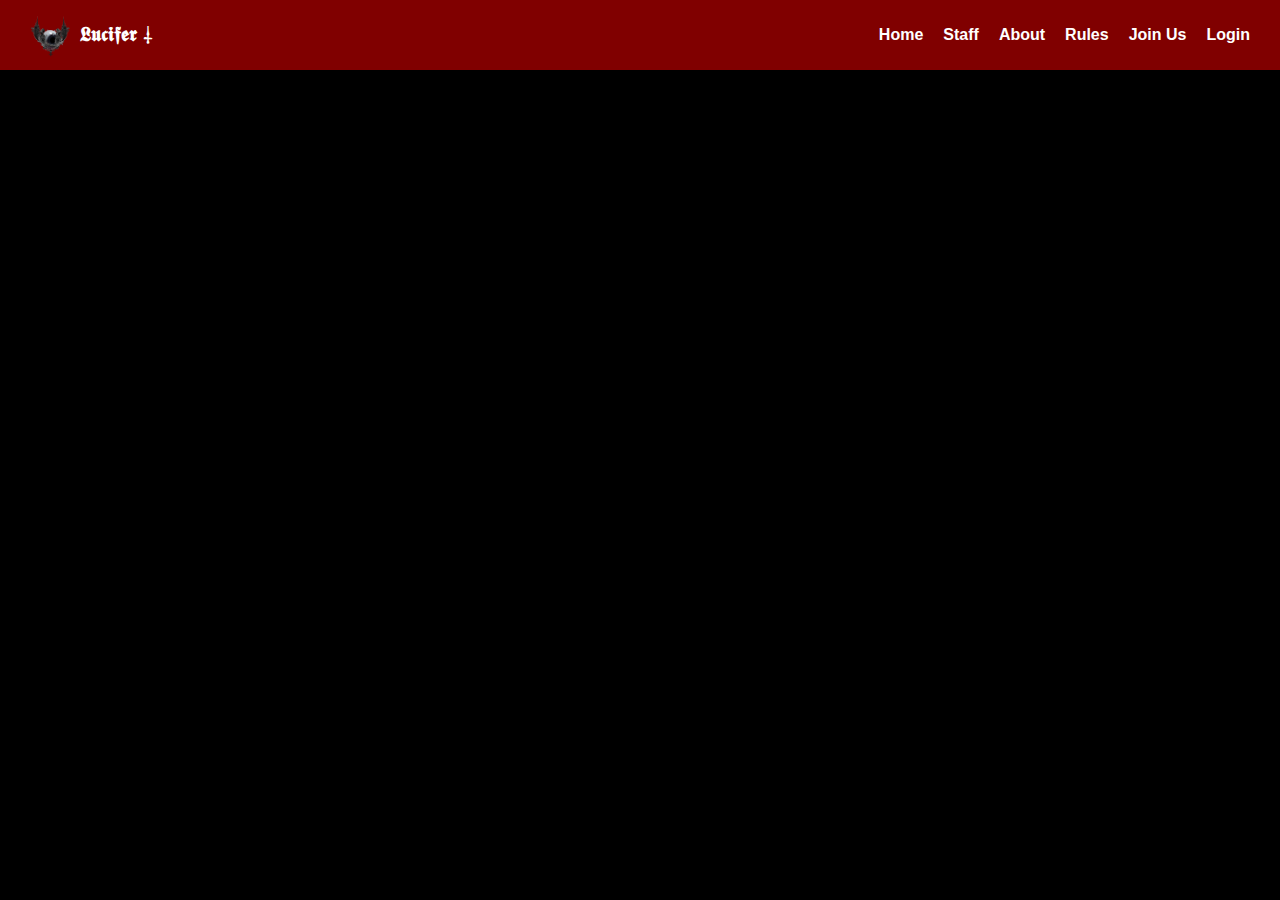
<file: about.html>
<!DOCTYPE html>
<html lang="en">
<head>
  <meta charset="UTF-8">
  <meta name="viewport" content="width=device-width, initial-scale=1.0">
  <title>About | 𝕷𝖚𝖈𝖎𝖋𝖊𝖗 ⸸</title>
  <link rel="stylesheet" href="style.css">
  <link rel="icon" href="favicon.png" type="image/x-icon">
  <link href="https://fonts.googleapis.com/css2?family=Unifraktur+Maguntia&display=swap" rel="stylesheet">
</head>
<body>
<!-- NAVIGATION BAR -->
<nav class="navbar">
  <div class="logo-container">
    <img src="favicon.png" alt="Logo Website" class="logo">
    <h1 class="website-name">𝕷𝖚𝖈𝖎𝖋𝖊𝖗 ⸸</h1>
  </div>

  <ul class="nav-links">
    <li><a href="index.html">Home</a></li>
     <li><a href="Staff.html">Staff</a></li>
    <li><a href="about.html">About</a></li>
    <li><a href="rules.html">Rules</a></li>
    <li><a href="https://discord.gg/Y5MMEbME4m">Join Us</a></li>
    <li><a href="login.html">Login</a></li>
  </ul>
</nav>
<!-- KONTEN ABOUT -->
 <div class="about-content">
<h1>THIS IS ABOUT PAGE</h1>
</div>
</body>
</html>
</file>
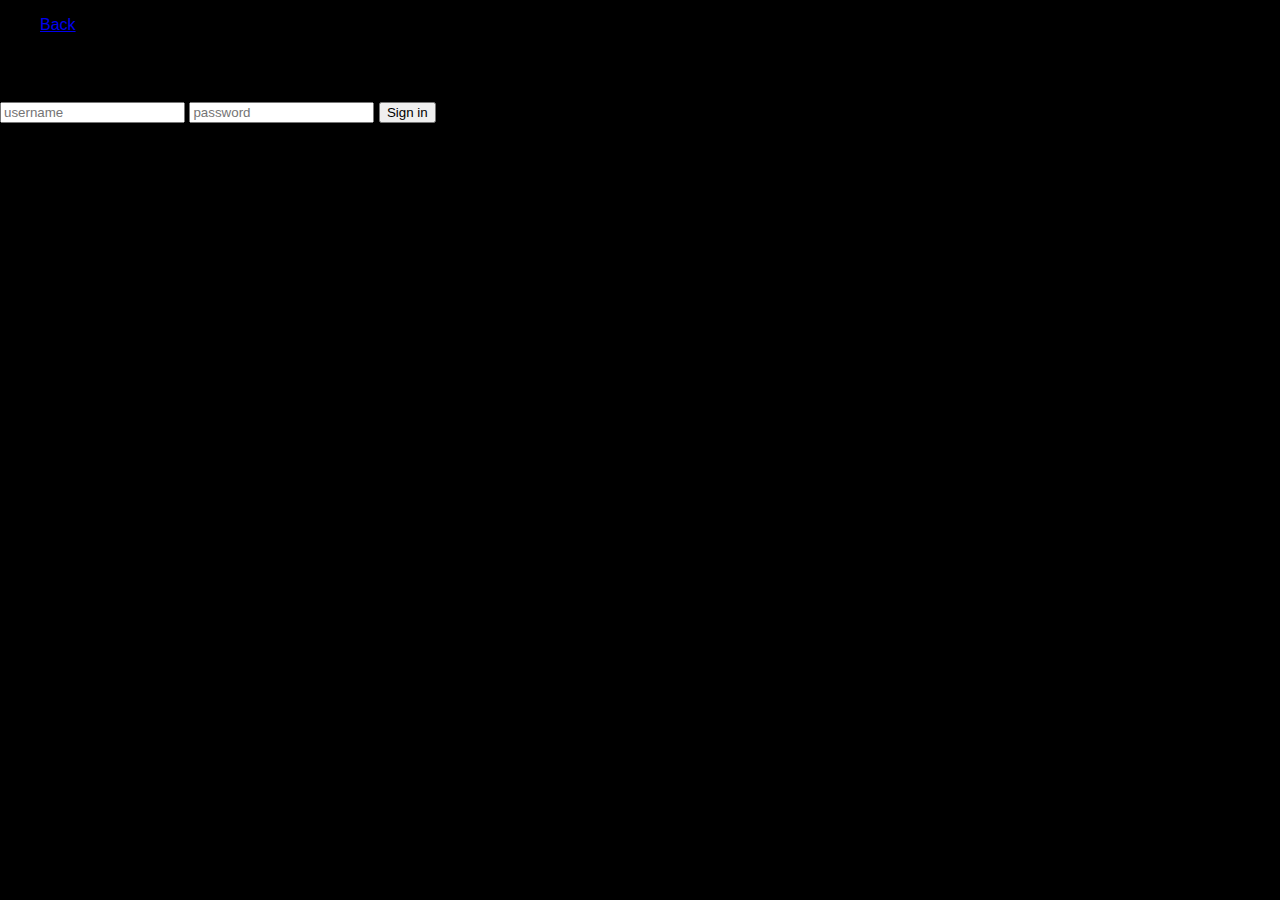
<file: login.html>
<!DOCTYPE html>
<html lang="en">
  <head>
    <meta charset="UTF-8" />
    <meta name="viewport" content="width=device-width, initial-scale=1.0" />
    <title>Login | 𝕷𝖚𝖈𝖎𝖋𝖊𝖗 ⸸</title>
    <link rel="icon" href="favicon.png" type="image/x-icon">
    <link rel="stylesheet" href="style.css" />
  </head>
  <body class = "login-body">
<!-- NAVIGATION BAR -->
<nav class="navbar-login">
  <ul class="nav-logins">
    <li><a href="index.html">Back</a></li>
  </ul>
</nav>
    <div class="container">
      <div class="lamp-side">
        <div class="lamp-container" id="lampContainer">
          <div class="lamp-shade"></div>
          <div class="lamp-pole"></div>
          <div class="lamp-base"></div>

          <div class="pull-rope" id="pullRope"></div>
          <div class="rope-handle" id="ropeHandle"></div>
        </div>
      </div>

      <div class="login-side">
        <div class="login-form" id="loginForm">
          <h2>WELCOME</h2>
          <input type="text" placeholder="username" />
          <input type="text" placeholder="password" />

          <a href="index.html">
            <button class="signin-button">Sign in</button>
          </a>
        </div>
      </div>
    </div>

    <script src="script.js"></script>
  </body>
</html>
</file>
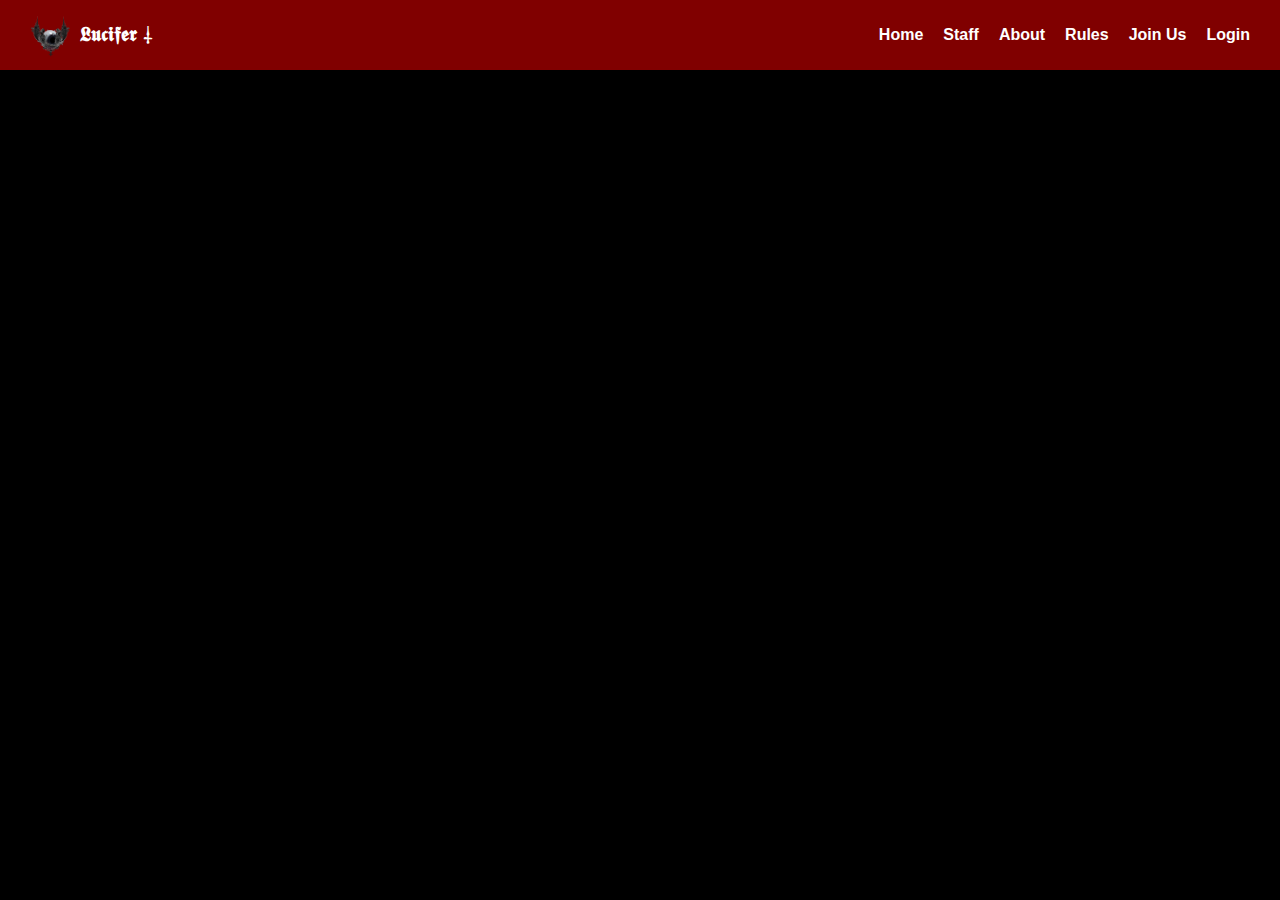
<file: rules.html>
<!DOCTYPE html>
<html lang="en">
<head>
  <meta charset="UTF-8">
  <meta name="viewport" content="width=device-width, initial-scale=1.0">
  <title>Rules | 𝕷𝖚𝖈𝖎𝖋𝖊𝖗 ⸸</title>
  <link rel="stylesheet" href="style.css">
  <link rel="icon" href="favicon.png" type="image/x-icon">
  <link href="https://fonts.googleapis.com/css2?family=Unifraktur+Maguntia&display=swap" rel="stylesheet">
</head>
<body>
<!-- NAVIGATION BAR -->
<nav class="navbar">
  <div class="logo-container">
    <img src="favicon.png" alt="Logo Website" class="logo">
    <h1 class="website-name">𝕷𝖚𝖈𝖎𝖋𝖊𝖗 ⸸</h1>
  </div>

  <ul class="nav-links">
    <li><a href="index.html">Home</a></li>
     <li><a href="Staff.html">Staff</a></li>
    <li><a href="about.html">About</a></li>
    <li><a href="rules.html">Rules</a></li>
    <li><a href="https://discord.gg/Y5MMEbME4m">Join Us</a></li>
    <li><a href="login.html">Login</a></li>
  </ul>
</nav>
<!-- KONTEN RULES -->
<div class ="rules-content">
  <h1>THIS IS RULES PAGE</h1>
</div>
</body>
</html>
</file>
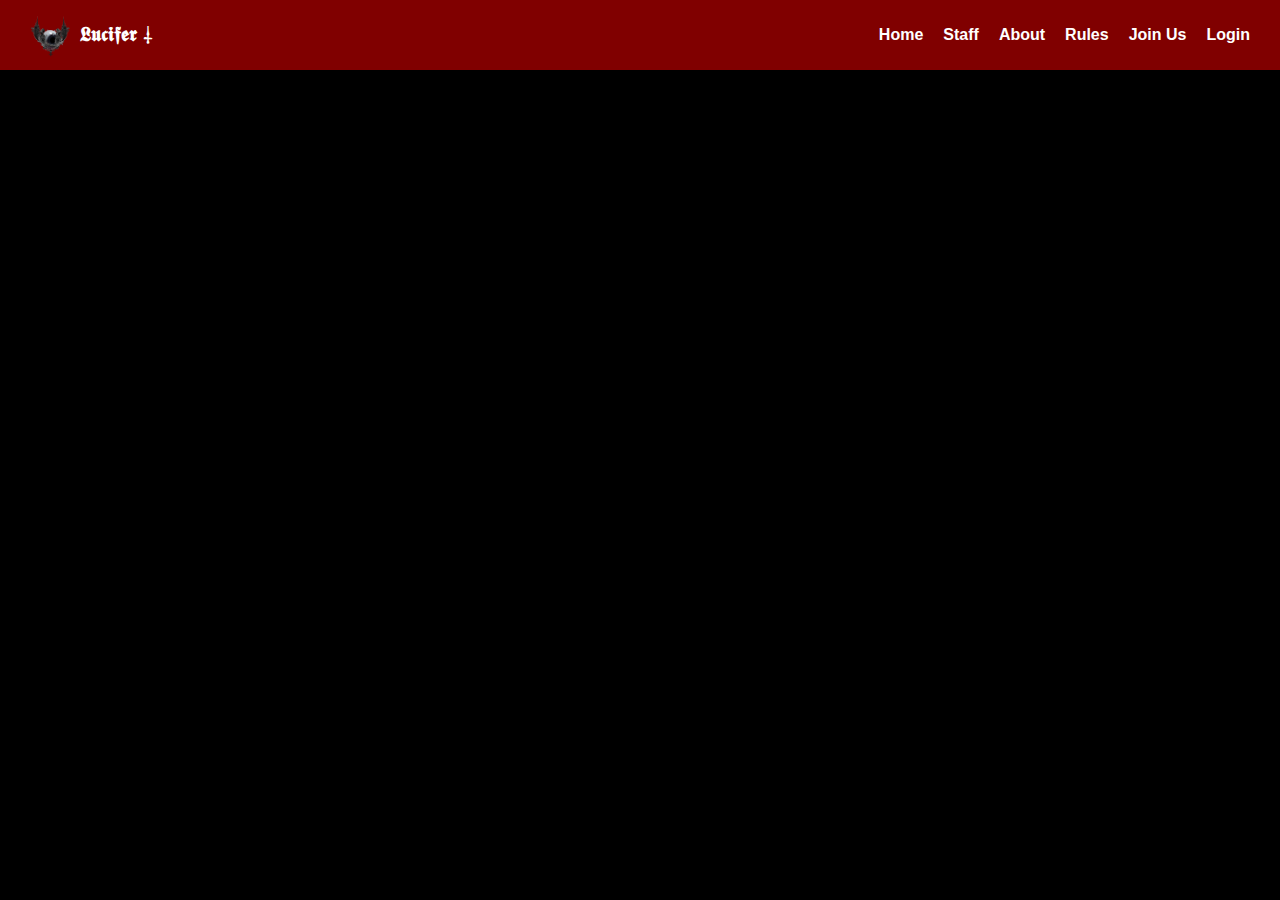
<file: staff.html>
<!DOCTYPE html>
<html lang="en">
<head>
  <meta charset="UTF-8">
  <meta name="viewport" content="width=device-width, initial-scale=1.0">
  <title>Staff | 𝕷𝖚𝖈𝖎𝖋𝖊𝖗 ⸸</title>
  <link rel="stylesheet" href="style.css">
  <link rel="icon" href="favicon.png" type="image/x-icon">
  <link href="https://fonts.googleapis.com/css2?family=Unifraktur+Maguntia&display=swap" rel="stylesheet">
</head>
<body>
<!-- NAVIGATION BAR -->
<nav class="navbar">
  <div class="logo-container">
    <img src="favicon.png" alt="Logo Website" class="logo">
    <h1 class="website-name">𝕷𝖚𝖈𝖎𝖋𝖊𝖗 ⸸</h1>
  </div>

  <ul class="nav-links">
    <li><a href="index.html">Home</a></li>
     <li><a href="Staff.html">Staff</a></li>
    <li><a href="about.html">About</a></li>
    <li><a href="rules.html">Rules</a></li>
    <li><a href="https://discord.gg/Y5MMEbME4m">Join Us</a></li>
    <li><a href="login.html">Login</a></li>
  </ul>
</nav>
<!-- KONTEN STAFF -->
<div class="staff-content">
  <h1>THIS IS STAFF PAGE</h1>
</div>
</body>
</html>
</file>
<file: style.css>
.navbar {
  display: flex;
  justify-content: space-between;
  align-items: center;
  background-color: maroon;
  padding: 10px 30px;
}

.logo-container {
  display: flex;
  align-items: center;
}

.logo {
  width: 40px;
  margin-right: 10px;
}

.website-name {
  color: white;
  font-size: 20px;
}

body {
  margin: 0;
  font-family: 'Arial', sans-serif;
  background-color: black
}

.navbar {
  display: flex;
  justify-content: space-between;
  align-items: center;
  background: maroon;
  padding: 10px 30px;
}

.nav-links {
  list-style: none;
  display: flex;
  gap: 20px;    
  margin: 0;
  padding: 0;
}

.nav-links li a {
  text-decoration: none;
  color: white;
  font-weight: bold;
}
.nav-links li a:hover {
  color: lightgray;
}
</file>
